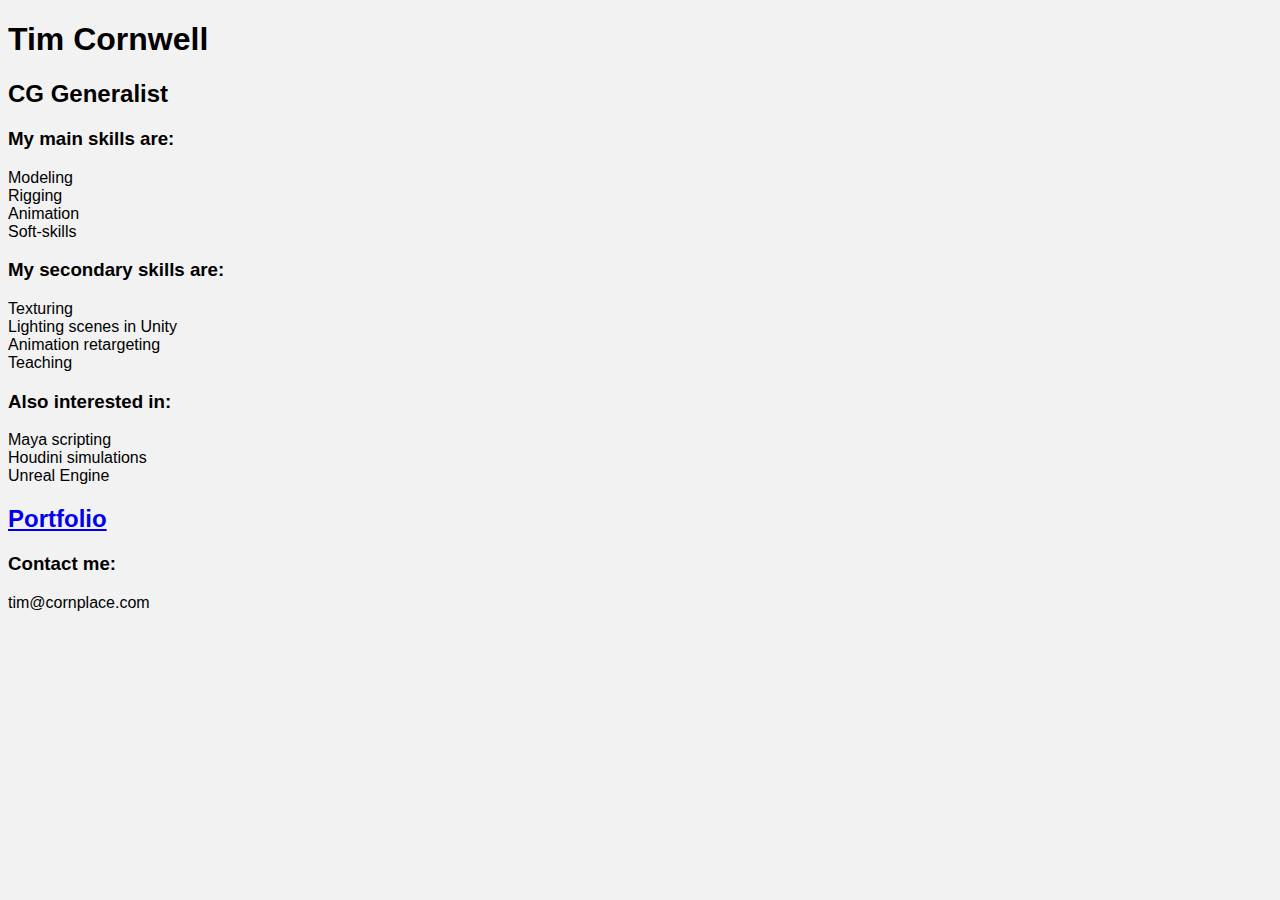
<file: index.html>
<!DOCTYPE html>
<html lang="en">
	<head>
		<meta charset="UTF-8">
		<meta name="viewport" content="width=divice-width, initial-scale=1.0">
		<meta name="keywords" content="blender, modeling, rigging, animation, retargeting">
		<meta name="description" content="Hire a CG Generalist with 8 years of skills in modeling, rigging, animation, unity assets and scenes preparation and teaching skills.">
		<title>Cornplace</title>
		<link rel="shortcut icon" type="image/ico" href="img/favicon.ico">
		<link rel="stylesheet" href="main.css">
	</head>

	<body>

		<h1>Tim Cornwell</h1>
		<h2>CG Generalist</h2>

		<h3>My main skills are:</h3>
		<ul>
			<li>Modeling</li>
			<li>Rigging</li>
			<li>Animation</li>
			<li>Soft-skills</li>
		</ul>

		<h3>My secondary skills are:</h3>
		<ul>
			<li>Texturing</li>
			<li>Lighting scenes in Unity</li>
			<li>Animation retargeting</li>
			<li>Teaching</li>
		</ul>

		<h3>Also interested in:</h3>
		<ul>
			<li>Maya scripting</li>
			<li>Houdini simulations</li>
			<li>Unreal Engine</li>
		</ul>

		<h2><a href="https://drive.google.com/drive/folders/1YUXZlocsHrcM5o2zs0G7DQ2vODki4c2X?usp=sharing">Portfolio</a></h2>

		<h3>Contact me:</h3>
		<p class="lorem">tim@cornplace.com</p>

	</body>
</html>
</file>
<file: main.css>
img{
    width: 250px;
    border-radius: 125px;
    float: left;
    margin-right: 10px;
}

#myemail{
    font-style: italic;
    font-weight: bold;
    font-size: larger;
    color: #555;
    padding: 0;
    margin: 0;
}

.container{
    text-align: center;
    margin: auto;
}

body{
    background: #f2f2f2;
    font-family: 'Gill Sans', 'Gill Sans MT', Calibri, 'Trebuchet MS', sans-serif
}

#fadetext{
    color: #555;
    margin: 0;
}

#info{
    
    color: #555;
    margin: 5px;
}

table{
    margin: 0 auto;
    text-transform: uppercase;
    font-size: large;
}

#table{
    padding: 20px;
}

ul{
    list-style-type: none;
    padding: 0;
    margin: 0;
}

#contactme{
    margin: 0;
}
</file>
